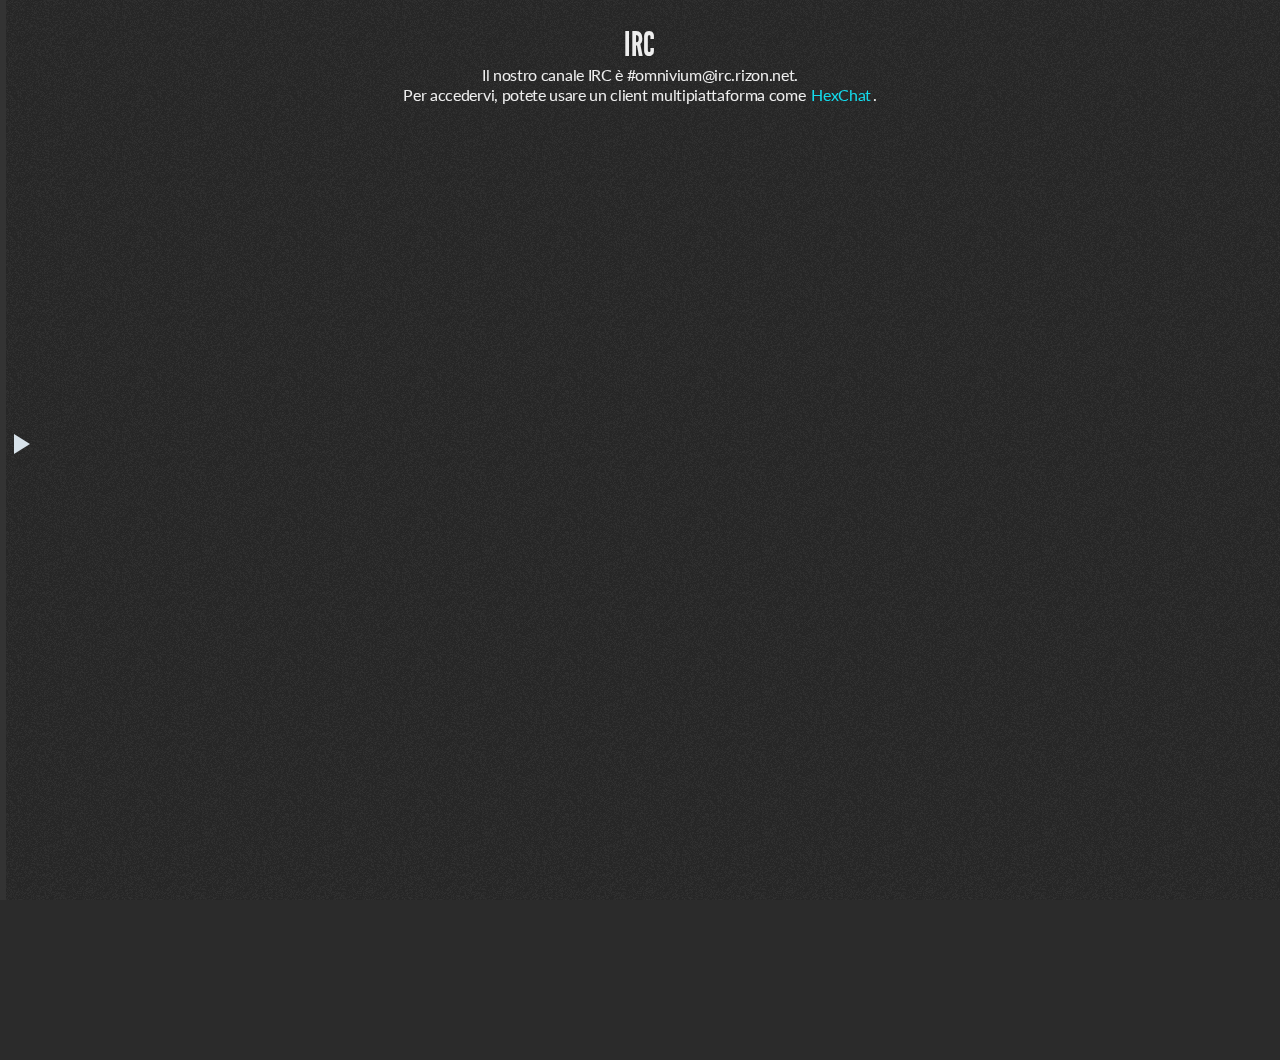
<file: irc.html>
<!doctype html>
<html>

	<head>
		<meta charset="utf-8" />
		<title>IRC - Omnivium</title>
		<meta name="robots" content="index,follow" />

		<meta name="apple-mobile-web-app-capable" content="yes" />
		<meta name="apple-mobile-web-app-status-bar-style" content="black-translucent" />
		<meta name="viewport" content="width=device-width, initial-scale=1.0, maximum-scale=1.0, user-scalable=no" />
    
		<link rel="stylesheet" href="css/reveal.min.css" />
		<link rel="stylesheet" href="css/theme/default.css" id="theme" />

  	<script src="lib/js/jquery.min.js"></script>
    
		<!--[if lt IE 9]>
		  <script src="lib/js/html5shiv.js"></script>
		<![endif]-->
	</head>

	<body>

		<div class="meny">
			<h2>Omnivium</h2>
			<ul>
				<li><a href="index.html">Index</a></li>
				<li><a href="staff.html">Staff</a></li>
    		<li><a href="irc.html">IRC</a></li>
				<li><a href="playback.html">Video playback</a></li>
		  </ul><br />
      
      <h2>Serie</h2>
      <ul>
        <li><a href="tag/Dareka no Manazashi">Dareka no Manazashi</a></li>
        <li><a href="tag/Miss Monochrome">Miss Monochrome</a></li>
        <li><a href="tag/Outbreak Company">Outbreak Company</a></li>
        <li><a href="tag/Inferno Cop">SbirrInferno</a></li>
        <li><a href="tag/Stella Jogakuin Koutouka C3-bu">Stella Jogakuin Koutouka C3-bu</a></li>
        <li><a href="tag/Strike the Blood">Strike the Blood</a></li>
        <li><a href="tag/Sasami-san@Ganbaranai">Sasami-san@Ganbaranai</a></li>
      </ul><br />
		  
			<h2>La Cumpa &copy;</h2>
			<ul>
				<li><a href="http://animezer0.lacumpa.biz/">Animezer0</a></li>
				<li><a href="http://aozora.lacumpa.biz/">Aozora</a></li>
				<li><a href="http://leaf.lacumpa.biz/">LEAF Fansub</a></li>
				<li><a href="http://owarisubs.lacumpa.biz/">Owari Subs</a></li>
				<li><a href="http://pantalonirossi.lacumpa.biz/">Pantaloni Rossi</a></li>
				<li><a href="http://pluschan.lacumpa.biz/">Pluschan Fansub</a></li>
				<li><a href="http://task-force.lacumpa.biz/">Task-Force</a></li>
				<li><a href="http://supremes.lacumpa.biz/">The Supremes Fansub</a></li>
		  </ul>
		</div>

		<div class="meny-arrow"></div>

		<div class="reveal">

			<div class="slides">
      
				<section id="news-1">
					<header><h2>IRC</h2></header>
					<article>
            <p>
              Il nostro canale IRC è #omnivium@irc.rizon.net.<br />
              Per accedervi, potete usare un client multipiattaforma come <a href="http://hexchat.github.io/">HexChat</a>.
            </p>
					</article>
				</section>
        
			</div>

		</div>

		<script src="lib/js/head.min.js"></script>
		<script src="js/reveal.min.js"></script>

		<script>
			Reveal.initialize({
				controls: false,
				progress: false,
				history:  false,
				center:   true,

				theme: Reveal.getQueryHash().theme,
				transition: Reveal.getQueryHash().transition || 'default',

				dependencies: [
					{ src: 'lib/js/classList.js', condition: function() { return !document.body.classList; } },

					{ src: 'plugin/meny/meny.min.js' },
					{ src: 'plugin/meny/meny.js' },
          
					{ src: 'plugin/nicescroll/jquery.nicescroll.min.js' },
					{ src: 'plugin/nicescroll/nicescroll.js' }
				]
			});
		</script>

	</body>
</html>
</file>
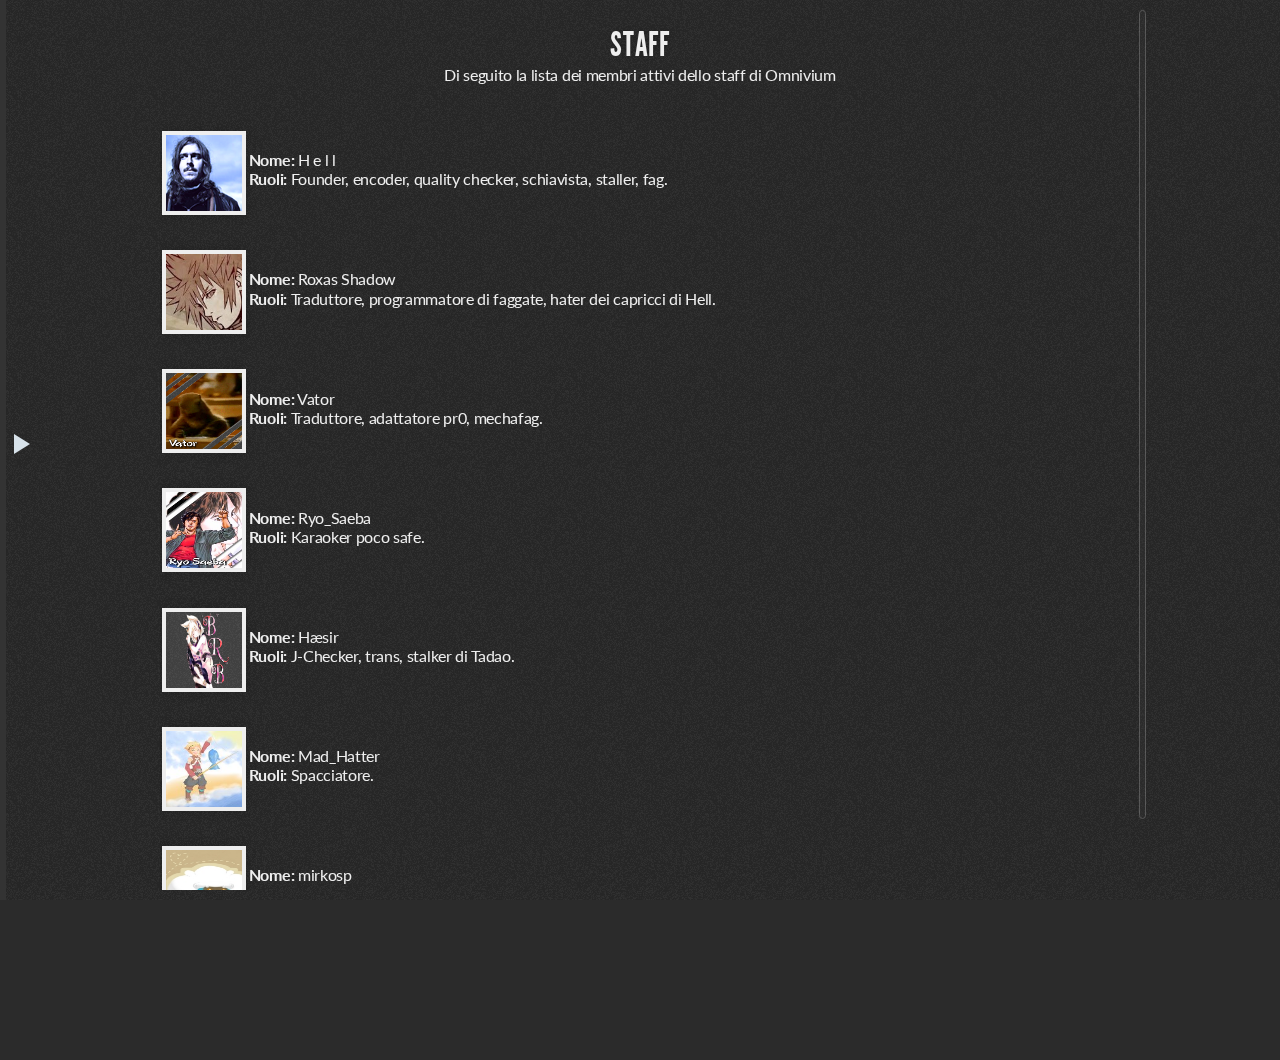
<file: staff.html>
<!doctype html>
<html>

	<head>
		<meta charset="utf-8" />
		<title>Staff - Omnivium</title>
		<meta name="robots" content="index,follow" />

		<meta name="apple-mobile-web-app-capable" content="yes" />
		<meta name="apple-mobile-web-app-status-bar-style" content="black-translucent" />
		<meta name="viewport" content="width=device-width, initial-scale=1.0, maximum-scale=1.0, user-scalable=no" />
    
		<link rel="stylesheet" href="css/reveal.min.css" />
		<link rel="stylesheet" href="css/theme/default.css" id="theme" />

  	<script src="lib/js/jquery.min.js"></script>
    
		<!--[if lt IE 9]>
		  <script src="lib/js/html5shiv.js"></script>
		<![endif]-->
	</head>

	<body>

		<div class="meny">
			<h2>Omnivium</h2>
			<ul>
				<li><a href="index.html">Index</a></li>
				<li><a href="staff.html">Staff</a></li>
    		<li><a href="irc.html">IRC</a></li>
				<li><a href="playback.html">Video playback</a></li>
		  </ul><br />
      
      <h2>Serie</h2>
      <ul>
        <li><a href="tag/Dareka no Manazashi">Dareka no Manazashi</a></li>
        <li><a href="tag/Miss Monochrome">Miss Monochrome</a></li>
        <li><a href="tag/Outbreak Company">Outbreak Company</a></li>
        <li><a href="tag/Inferno Cop">SbirrInferno</a></li>
        <li><a href="tag/Stella Jogakuin Koutouka C3-bu">Stella Jogakuin Koutouka C3-bu</a></li>
        <li><a href="tag/Strike the Blood">Strike the Blood</a></li>
        <li><a href="tag/Sasami-san@Ganbaranai">Sasami-san@Ganbaranai</a></li>
      </ul><br />
		  
			<h2>La Cumpa &copy;</h2>
			<ul>
				<li><a href="http://animezer0.lacumpa.biz/">Animezer0</a></li>
				<li><a href="http://aozora.lacumpa.biz/">Aozora</a></li>
				<li><a href="http://leaf.lacumpa.biz/">LEAF Fansub</a></li>
				<li><a href="http://owarisubs.lacumpa.biz/">Owari Subs</a></li>
				<li><a href="http://pantalonirossi.lacumpa.biz/">Pantaloni Rossi</a></li>
				<li><a href="http://pluschan.lacumpa.biz/">Pluschan Fansub</a></li>
				<li><a href="http://task-force.lacumpa.biz/">Task-Force</a></li>
				<li><a href="http://supremes.lacumpa.biz/">The Supremes Fansub</a></li>
		  </ul>
		</div>

		<div class="meny-arrow"></div>

		<div class="reveal">

			<div class="slides">
      
				<section id="news-1">
					<header><h2>Staff</h2></header>
					<article>
						<p>Di seguito la lista dei membri attivi dello staff di Omnivium</p><br />

						<table>

							<tr>
								<td width="80" height="80">
									<img src="img/hell.png" width="80" height="80" alt="H e l l" />
								</td>
								<td>
									<p>
										<b>Nome:</b> H e l l<br />
                    <b>Ruoli:</b> Founder, encoder, quality checker, schiavista, staller, fag.
                  </p>
								</td>
							</tr>
            
              <tr>
                <td width="80" height="80">
                  <img src="img/roxas.jpg" width="80" height="80" alt="Roxas Shadow" />
                </td>
                <td>
                  <p>
                    <b>Nome:</b> Roxas Shadow<br />
                    <b>Ruoli:</b> Traduttore, programmatore di faggate, hater dei capricci di Hell.
                  </p>
                </td>
              </tr>
            
              <tr>
                <td width="80" height="80">
                  <img src="img/vator.jpg" width="80" height="80" alt="Vator" />
                </td>
                <td>
                  <p>
                    <b>Nome:</b> Vator<br />
                    <b>Ruoli:</b> Traduttore, adattatore pr0, mechafag.
                  </p>
                </td>
              </tr>
            
              <tr>
                <td width="80" height="80">
                  <img src="img/ryo.jpg" width="80" height="80" alt="Ryo_Saeba" />
                </td>
                <td>
                  <p>
                    <b>Nome:</b> Ryo_Saeba<br />
                    <b>Ruoli:</b> Karaoker poco safe.
                  </p>
                </td>
              </tr>
            
              <tr>
                <td width="80" height="80">
                  <img src="img/haesir.png" width="80" height="80" alt="Hæsir" />
                </td>
                <td>
                  <p>
                    <b>Nome:</b> Hæsir<br />
                    <b>Ruoli:</b>  J-Checker, trans, stalker di Tadao.
                  </p>
                </td>
              </tr>
            
              <tr>
                <td width="80" height="80">
                  <img src="img/mad.jpg" width="80" height="80" alt="Mad_Hatter" />
                </td>
                <td>
                  <p>
                    <b>Nome:</b> Mad_Hatter<br />
                    <b>Ruoli:</b> Spacciatore.
                  </p>
                </td>
              </tr>
            
              <tr>
                <td width="80" height="80">
                  <img src="img/mirkosp.jpg" width="80" height="80" alt="mirkosp" />
                </td>
                <td>
                  <p>
                    <b>Nome:</b> mirkosp<br />
                    <b>Ruoli:</b> Spacciatore.
                  </p>
                </td>
              </tr>
            </table>

					</article>
				</section>
        
			</div>

		</div>

		<script src="lib/js/head.min.js"></script>
		<script src="js/reveal.min.js"></script>

		<script>
			Reveal.initialize({
				controls: false,
				progress: false,
				history:  false,
				center:   true,

				theme: Reveal.getQueryHash().theme,
				transition: Reveal.getQueryHash().transition || 'default',

				dependencies: [
					{ src: 'lib/js/classList.js', condition: function() { return !document.body.classList; } },

					{ src: 'plugin/meny/meny.min.js' },
					{ src: 'plugin/meny/meny.js' },
          
					{ src: 'plugin/nicescroll/jquery.nicescroll.min.js' },
					{ src: 'plugin/nicescroll/nicescroll.js' }
				]
			});
		</script>

	</body>
</html>
</file>
<file: css/theme/default.css>
@import url(https://fonts.googleapis.com/css?family=Lato:400,700,400italic,700italic);
/**
 * Default theme for reveal.js.
 *
 * Copyright (C) 2011-2012 Hakim El Hattab, http://hakim.se
 */
 
@font-face {
  font-family: 'League Gothic';
  src: url("../../lib/font/league_gothic-webfont.eot");
  src: url("../../lib/font/league_gothic-webfont.eot?#iefix") format("embedded-opentype"), url("../../lib/font/league_gothic-webfont.woff") format("woff"), url("../../lib/font/league_gothic-webfont.ttf") format("truetype"), url("../../lib/font/league_gothic-webfont.svg#LeagueGothicRegular") format("svg");
  font-weight: normal;
  font-style: normal; }

/*********************************************
 * GLOBAL STYLES
 *********************************************/
body {
  background: #1c1e20;
  background: -moz-radial-gradient(center, circle cover, #555a5f 0%, #1c1e20 100%);
  background: -webkit-gradient(radial, center center, 0px, center center, 100%, color-stop(0%, #555a5f), color-stop(100%, #1c1e20));
  background: -webkit-radial-gradient(center, circle cover, #555a5f 0%, #1c1e20 100%);
  background: -o-radial-gradient(center, circle cover, #555a5f 0%, #1c1e20 100%);
  background: -ms-radial-gradient(center, circle cover, #555a5f 0%, #1c1e20 100%);
  background: radial-gradient(center, circle cover, #555a5f 0%, #1c1e20 100%);
  background-color: #2b2b2b;
  background-image: url(background.png); }

.reveal {
  font-family: "Lato", sans-serif;
  font-size: 16px;
  font-weight: 200;
  letter-spacing: -0.02em;
  color: #eeeeee; }

::selection {
  color: white;
  background: #ff0051;
  text-shadow: none; }

::-moz-selection {
  color: white;
  background: #ff0051;
  text-shadow: none; }
  
.reveal ul { 
	display: block; }
  
.reveal  blockquote {
	border-left: 10px solid #ccc;
	quotes: "\201C""\201D""\2018""\2019"; }
  
.reveal blockquote:before {
	color: #ccc;
	content: open-quote;
	font-size: 4em;
	line-height: .1em;
	margin-right: .25em;
	vertical-align: -.4em; }
  
.reveal blockquote p {
	display: inline; }

/*********************************************
 * HEADERS
 *********************************************/
.reveal h1,
.reveal h2,
.reveal h3,
.reveal h4,
.reveal h5,
.reveal h6 {
  margin: 0 0 20px 0;
  color: #eeeeee;
  font-family: "League Gothic", Impact, sans-serif;
  line-height: 0.9em;
  letter-spacing: 0.02em;
  text-transform: uppercase;
  text-shadow: 0px 0px 6px rgba(0, 0, 0, 0.2); }

.reveal h1 {
  text-shadow: 0 1px 0 #cccccc, 0 2px 0 #c9c9c9, 0 3px 0 #bbbbbb, 0 4px 0 #b9b9b9, 0 5px 0 #aaaaaa, 0 6px 1px rgba(0, 0, 0, 0.1), 0 0 5px rgba(0, 0, 0, 0.1), 0 1px 3px rgba(0, 0, 0, 0.3), 0 3px 5px rgba(0, 0, 0, 0.2), 0 5px 10px rgba(0, 0, 0, 0.25), 0 20px 20px rgba(0, 0, 0, 0.15); }

.reveal h2 {
  margin: 0 0 5px 0; }
/*********************************************
 * LINKS
 *********************************************/
.reveal a:not(.image) {
  color: #13daec;
  text-decoration: none;
  -webkit-transition: color .15s ease;
  -moz-transition: color .15s ease;
  -ms-transition: color .15s ease;
  -o-transition: color .15s ease;
  transition: color .15s ease; }

.reveal a:not(.image):hover {
  color: #71e9f4;
  text-shadow: none;
  border: none; }

.reveal .roll span:after {
  color: #fff;
  background: #0d99a5; }

/*********************************************
 * IMAGES
 *********************************************/
.reveal section img {
  margin: 15px 0px;
  background: rgba(255, 255, 255, 0.12);
  border: 4px solid #eeeeee;
  box-shadow: 0 0 10px rgba(0, 0, 0, 0.15);
  -webkit-transition: all .2s linear;
  -moz-transition: all .2s linear;
  -ms-transition: all .2s linear;
  -o-transition: all .2s linear;
  transition: all .2s linear; }

.reveal a:hover img {
  background: rgba(255, 255, 255, 0.2);
  border-color: #13daec;
  box-shadow: 0 0 20px rgba(0, 0, 0, 0.55); }

/*********************************************
 * NAVIGATION CONTROLS
 *********************************************/
.reveal .controls div.navigate-left,
.reveal .controls div.navigate-left.enabled {
  border-right-color: #13daec; }

.reveal .controls div.navigate-right,
.reveal .controls div.navigate-right.enabled {
  border-left-color: #13daec; }

.reveal .controls div.navigate-up,
.reveal .controls div.navigate-up.enabled {
  border-bottom-color: #13daec;
  display:none; }

.reveal .controls div.navigate-down,
.reveal .controls div.navigate-down.enabled {
  border-top-color: #13daec;
  display:none; }

.reveal .controls div.navigate-left.enabled:hover {
  border-right-color: #71e9f4; }

.reveal .controls div.navigate-right.enabled:hover {
  border-left-color: #71e9f4; }

.reveal .controls div.navigate-up.enabled:hover {
  border-bottom-color: #71e9f4;
  display:none; }

.reveal .controls div.navigate-down.enabled:hover {
  border-top-color: #71e9f4;
  display:none; }

/*********************************************
 * PROGRESS BAR
 *********************************************/
.reveal .progress {
  background: rgba(0, 0, 0, 0.2); }

.reveal .progress span {
  background: #13daec;
  -webkit-transition: width 800ms cubic-bezier(0.26, 0.86, 0.44, 0.985);
  -moz-transition: width 800ms cubic-bezier(0.26, 0.86, 0.44, 0.985);
  -ms-transition: width 800ms cubic-bezier(0.26, 0.86, 0.44, 0.985);
  -o-transition: width 800ms cubic-bezier(0.26, 0.86, 0.44, 0.985);
  transition: width 800ms cubic-bezier(0.26, 0.86, 0.44, 0.985); }
  
.search {
  margin: 6px 10px;
  padding: 4px 14px;
  border-radius: 15px 15px 15px 15px;
  font-family: "Helvetica Neue", Helvetica, Arial, sans-serif;
  font-size: 13px;
  font-weight: normal;
}

.reveal section {
  overflow: hidden;
  height: 120%;
}

.spacing {
  height: 10%;
}

.reveal table td {
  vertical-align: middle;
}
</file>
